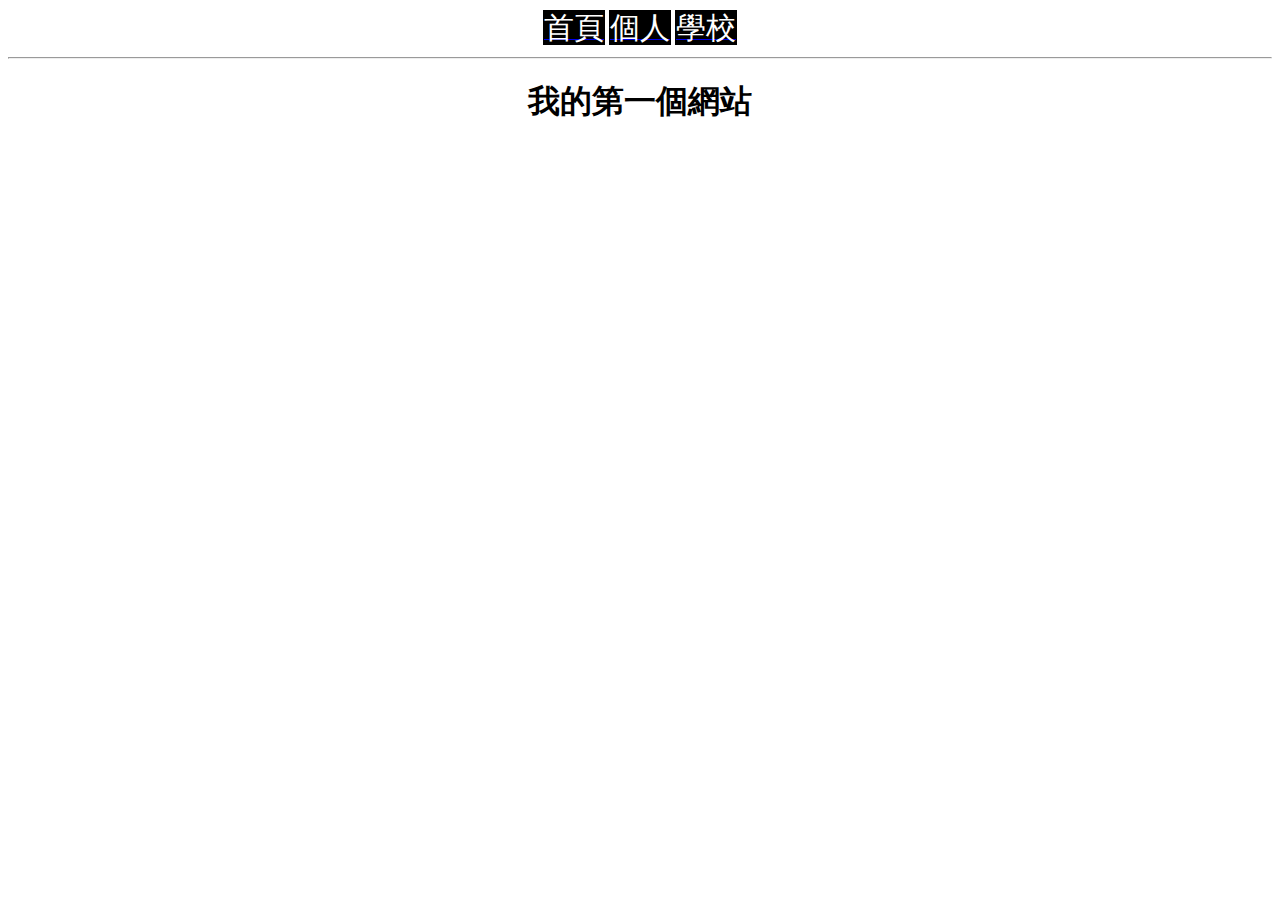
<file: index.html>
<!DOCTYPE html>
<html>
  <head>
   <meta charset="UTF-8">
   <title>我的網站</title>
   <link rel="stylesheet" href="./style.css">
  </head>
  <body>
   <a href="index.html"><div class="btn">首頁</div></a>
   <a href="person.html"><div class="btn">個人</div></a>
   <a href="http://www.ncyu.edu.tw/NewSite/" target="_blank"><div class="btn">學校</div></a>
   <hr>
   <h1>我的第一個網站</h1>
  </body>
</html>
</file>
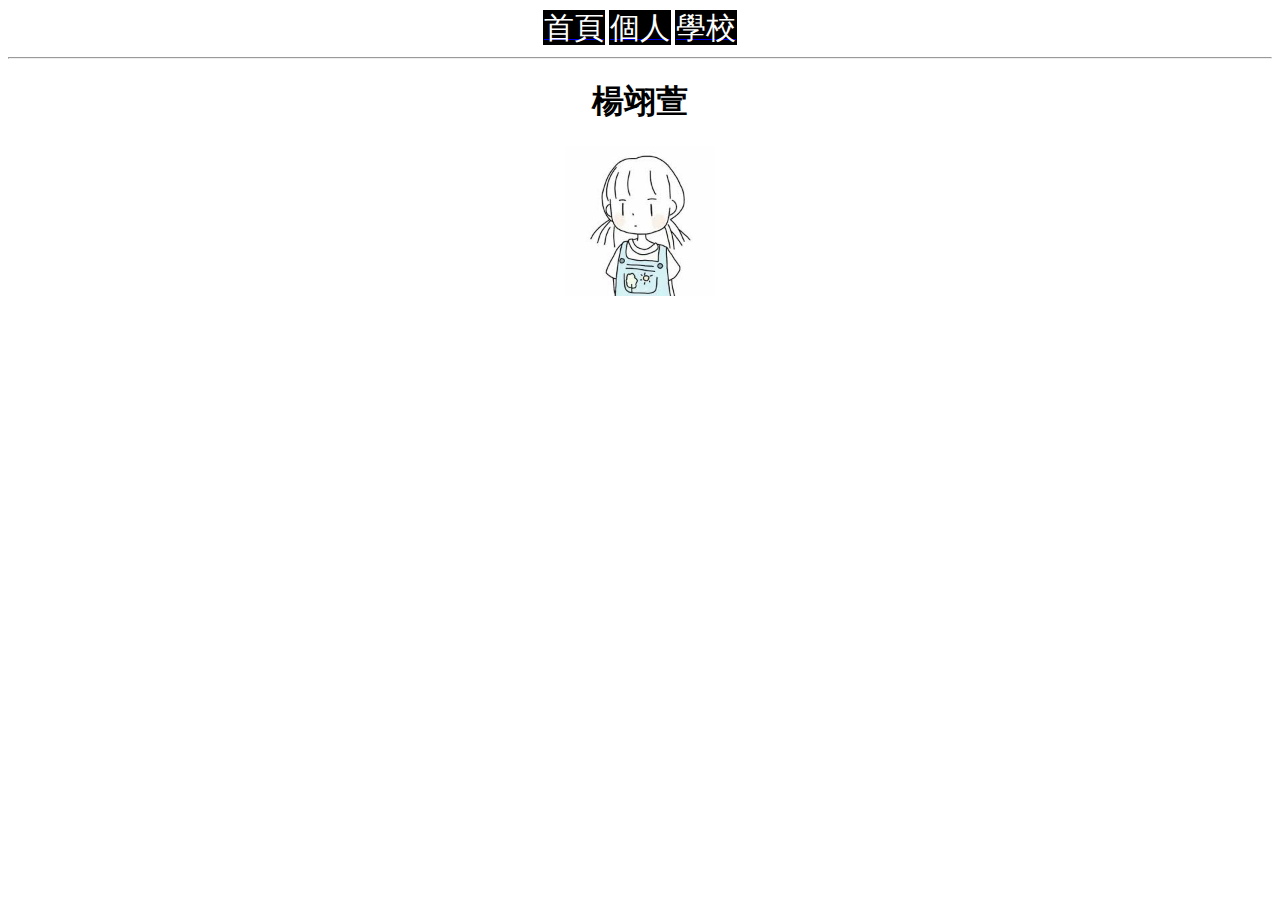
<file: person.html>
<!DOCTYPE html>
<html>
  <head>
   <meta charset="UTF-8">
   <title>我的網站</title>
   <link rel="stylesheet" href="./style.css">
  </head>
  <body>
   <a href="index.html"><div class="btn">首頁</div></a>
   <a href="person.html"><div class="btn">個人</div></a>
   <a href="http://www.ncyu.edu.tw/NewSite/" target="_blank"><div class="btn">學校</div></a>
   <hr>
   <h1>楊翊萱</h1>
<img src="./img/myphoto.jfif" alt="楊翊萱的照片" width="150" height="150">
  </body>
</html>
</file>
<file: style.css>
body{
   text-align: center;
}
.btn{
  border: dashed 1px black;
  width: 100px;
  height: 100px;
  display: inline;
  font-size: 30px;
  color: #ffffff;
  background-color: #000000;
}
</file>
